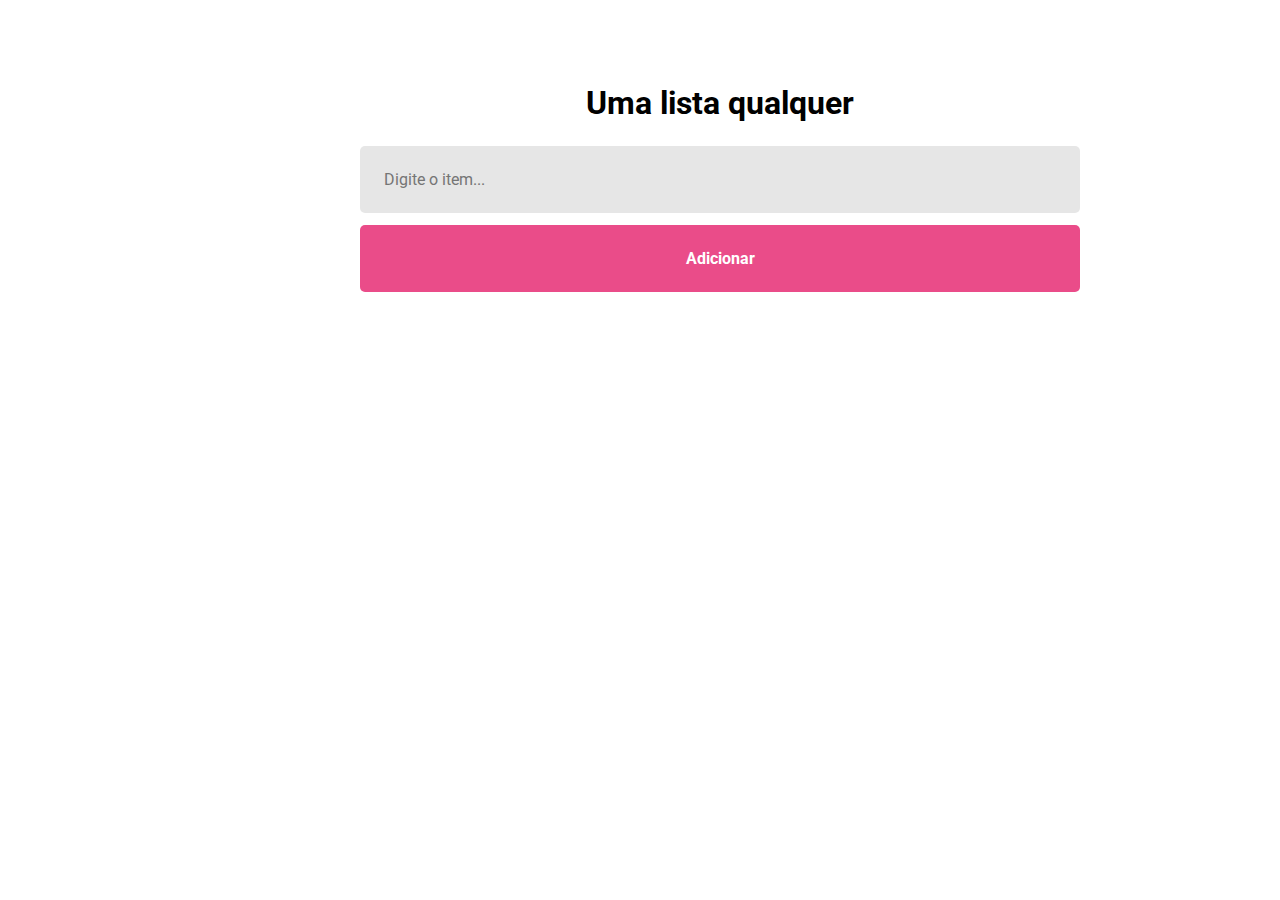
<file: index.html>
<!DOCTYPE html>
<html lang="pt-br">
<head>
    <meta charset="UTF-8">
    <meta name="viewport" content="width=device-width, initial-scale=1.0">
    <link rel="stylesheet" type="text/css" href="./style.css">

    <link rel="preconnect" href="https://fonts.googleapis.com">
    <link rel="preconnect" href="https://fonts.gstatic.com" crossorigin>
    <link href="https://fonts.googleapis.com/css2?family=Roboto:wght@400;500;700&display=swap" rel="stylesheet">

    <title>Uma lista qualquer - JS</title>
</head>
<body>
    <form>
      <div id="container" class="container">
        <header>
          <h1>Uma lista qualquer</h1>
        </header>
        <input id="inputItem"
          type="text"
          name="inItem"
          placeholder="Digite o item..."
        />
        <button id="botaoAdicionar" type="button" onClick=adicionarItem()>
          Adicionar
        </button>

        <div id="cartaoItem" class="cartaoItem">
            
        </div>
      </div>
    </form>

    <script type="text/javascript" src="./index.js"></script>
</body>
</html>
</file>
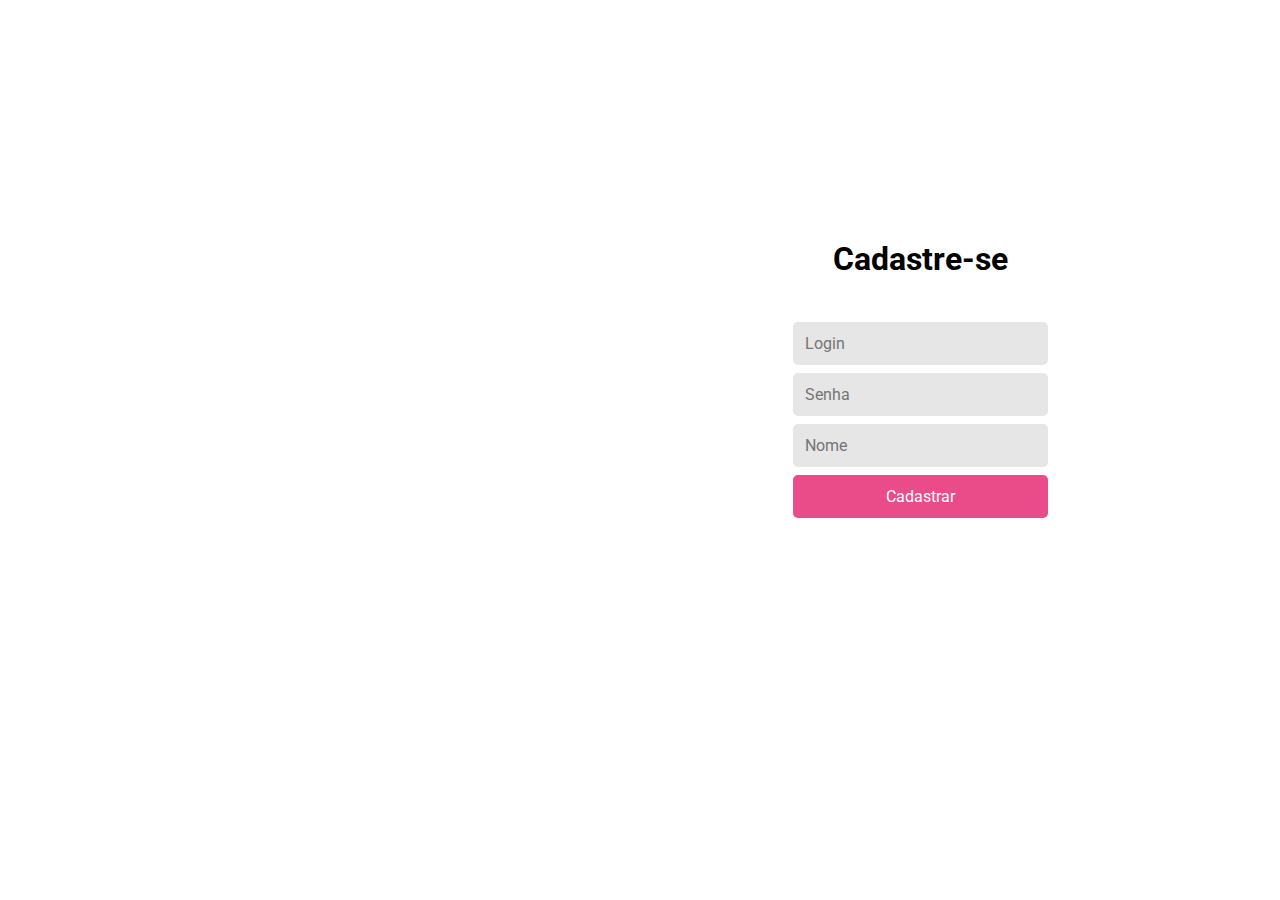
<file: cadastro.html>
<!DOCTYPE html>
<html lang="pt-br">
<head>
    <meta charset="UTF-8">
    <meta http-equiv="X-UA-Compatible" content="IE=edge">
    <meta name="viewport" content="width=device-width, initial-scale=1.0">
    <link rel="stylesheet" type="text/css" href="./cadastro.css">

    <link rel="preconnect" href="https://fonts.googleapis.com">
    <link rel="preconnect" href="https://fonts.gstatic.com" crossorigin>
    <link href="https://fonts.googleapis.com/css2?family=Roboto:wght@400;500;700&display=swap" rel="stylesheet">
    <title>Tela de Cadastro</title>
</head>
<body>
    <form id="formCadastro" class="container">
        <div id="cadastro">
            <h1 class="h1">Cadastre-se</h1>
            <input type="text" name="login" id="login" placeholder="Login" class="input">
            <input type="password" name="senha" id="senha" placeholder="Senha" class="input">
            <input type="nome" name="nome" id="nome" placeholder="Nome" class="input">
            <input type="submit" value="Cadastrar" onclick="cadastrar(); return false" class="button">
        </div>
    </form>

    <script type="text/javascript" src="./cadastro.js"></script>
</body>
</html>
</file>
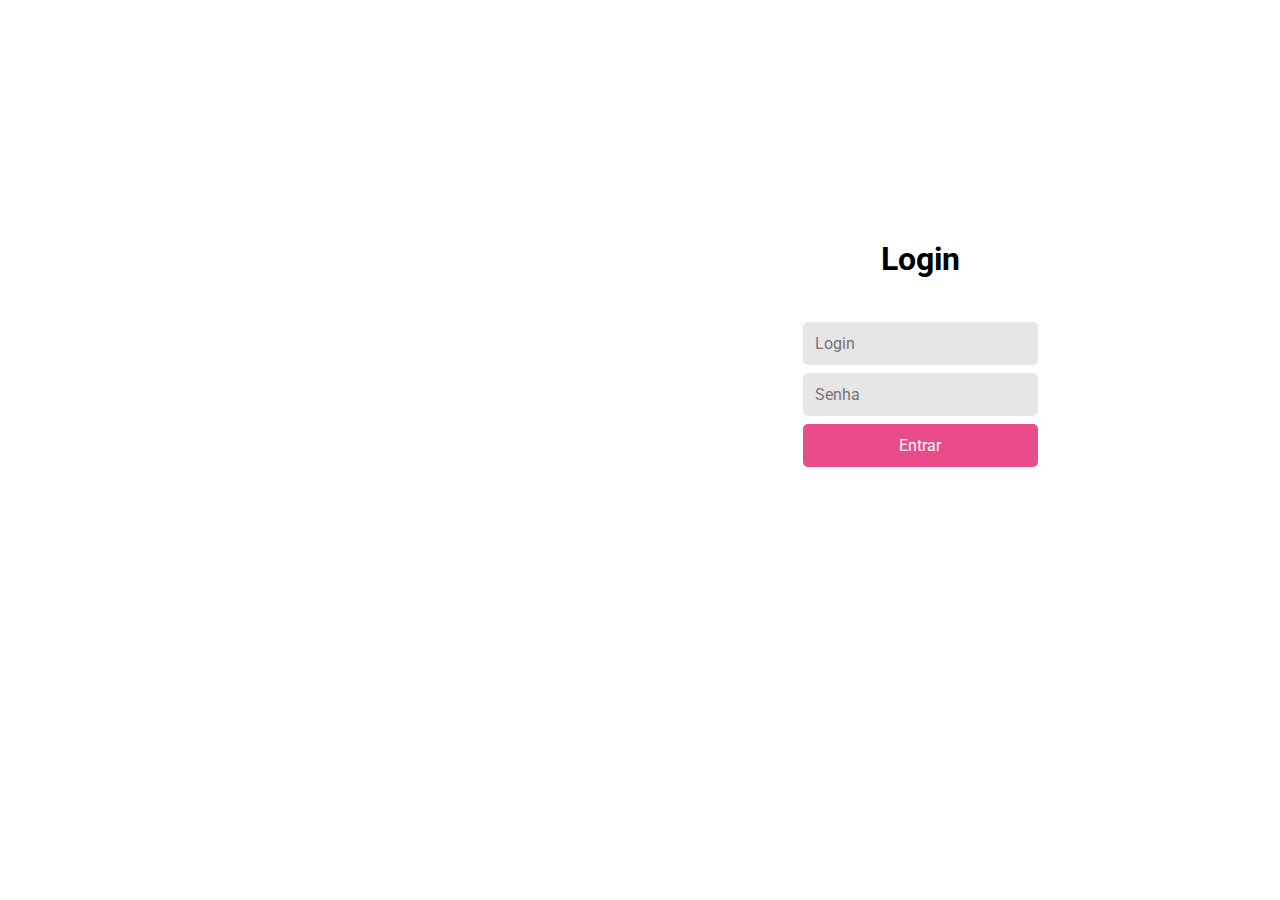
<file: login.html>
<!DOCTYPE html>
<html lang="pt-br">
<head>
    <meta charset="UTF-8">
    <meta http-equiv="X-UA-Compatible" content="IE=edge">
    <meta name="viewport" content="width=device-width, initial-scale=1.0">
    <link rel="stylesheet" type="text/css" href="./login.css">

    <link rel="preconnect" href="https://fonts.googleapis.com">
    <link rel="preconnect" href="https://fonts.gstatic.com" crossorigin>
    <link href="https://fonts.googleapis.com/css2?family=Roboto:wght@400;500;700&display=swap" rel="stylesheet">

    <title>Tela de Login</title>
</head>
<body>
    <form id="formLogin" class="container">
        <div id="panelLogin">
            <h1 class="h1">Login</h1>
            <input type="text" name="login" id="login" placeholder="Login" class="input">
            <input type="password" name="senha" id="senha" placeholder="Senha" class="input">
            <input type="submit" value="Entrar" onclick="logar(); return false" class="button">
        </div>
    </form>

    <script type="text/javascript" src="./login.js"></script>
</body>
</html>
</file>
<file: style.css>
* {
    margin: 0;
    padding: 0;
    box-sizing: border-box;
}

body,
input,
button {
  font-size: 16px;
  font-family: 'Roboto', sans-serif;

  --webkit-font-smoothing: antialiased;
}

.container {
    display: flex;
    align-items: center;
    flex-direction: column;
    margin: 0 auto;
    width: 1440px;
  }
  
  .container header {
    margin: 84px 0 24px;
    display: flex;
    justify-content: space-between;
    align-items: center;
  }
  
  .container header img {
    width: 60px;
    height: 60px;
    border-radius: 30px;
    margin-left: 7px;
  }

  .container header div {
    display: flex;
    align-items: center;
  }
  
  .container input {
    width: 50%;
    padding: 24px;
  
    background: #e6e6e6;
    border-radius: 5px;
    border: none;
  
    font-size: 16px;
  }
  
  .container button {
    width: 50%;
    padding: 24px;
  
    font-weight: 700;
  
    background: #ea4c89;
    color: #fff;
  
    border-radius: 5px;
    margin: 12px 0 20px;
    border: none;
  
    cursor: pointer;
    transition: filter 0.2s;
  
    font-size: 16px;
  }
  
  .container button:hover {
    filter: brightness(0.9);
  }
  
  .cartaoItem {
    
    padding: 24px;
    margin: 10px;
    width: 50%;

    border-radius: 5px;
  
    font-size: 16px;
  }

  .link{
    cursor: pointer
  }

  .item {
    display: flex;
    justify-content: space-between;
    align-items: center;
    
    padding: 24px;
    margin: 10px;
    width: 100%;
  
    color: #000;
    background: #E4D2F8;
    border-radius: 5px;
    border: none;

    word-break: break-word;

    font-size: 16px;
  }

  .painelBotoes{
    width: 10%;
    display: flex;
    justify-content: space-between;
    align-items: center;
  }

  .painelTextoItem{
    width: 90%;
    max-width: 60ch;
  }
</file>
<file: cadastro.css>
* {
    margin: 0;
    padding: 0;
    box-sizing: border-box;
}

form,
body,
input,
button {
  font-size: 16px;
  font-family: 'Roboto', sans-serif;

  --webkit-font-smoothing: antialiased;
}

.container {
    display: flex;
    align-items: center;
    flex-direction: column;
    margin: 0 auto;
    width: 1440px;
    margin: 200px;
  }

  .container div{
    display: flex;
    align-items: center;
    flex-direction: column;
    margin: 0 auto;
  }

  .input {
    width: 100%;
    padding: 12px;
    margin: 4px;

    background: #e6e6e6;
    border-radius: 5px;
    border: none;
  
    font-size: 16px;
  }

  .button {
    width: 100%;
    padding: 12px;
    margin: 4px;
  
    background: #ea4c89;
    color: #fff;
    border-radius: 5px;
    border: none;
  
    font-size: 16px;
  }

  .h1{
    margin: 40px;
  }
</file>
<file: login.css>
* {
    margin: 0;
    padding: 0;
    box-sizing: border-box;
}

form,
body,
input,
button {
  font-size: 16px;
  font-family: 'Roboto', sans-serif;

  --webkit-font-smoothing: antialiased;
}

.container {
    display: flex;
    align-items: center;
    flex-direction: column;
    margin: 0 auto;
    width: 1440px;
    margin: 200px;
  }

  .container div{
    display: flex;
    align-items: center;
    flex-direction: column;
    margin: 0 auto;
  }

  .input {
    width: 100%;
    padding: 12px;
    margin: 4px;

    background: #e6e6e6;
    border-radius: 5px;
    border: none;
  
    font-size: 16px;
  }

  .button {
    width: 100%;
    padding: 12px;
    margin: 4px;
  
    background: #ea4c89;
    color: #fff;
    border-radius: 5px;
    border: none;
  
    font-size: 16px;
  }

  .h1{
    margin: 40px;
  }
</file>
